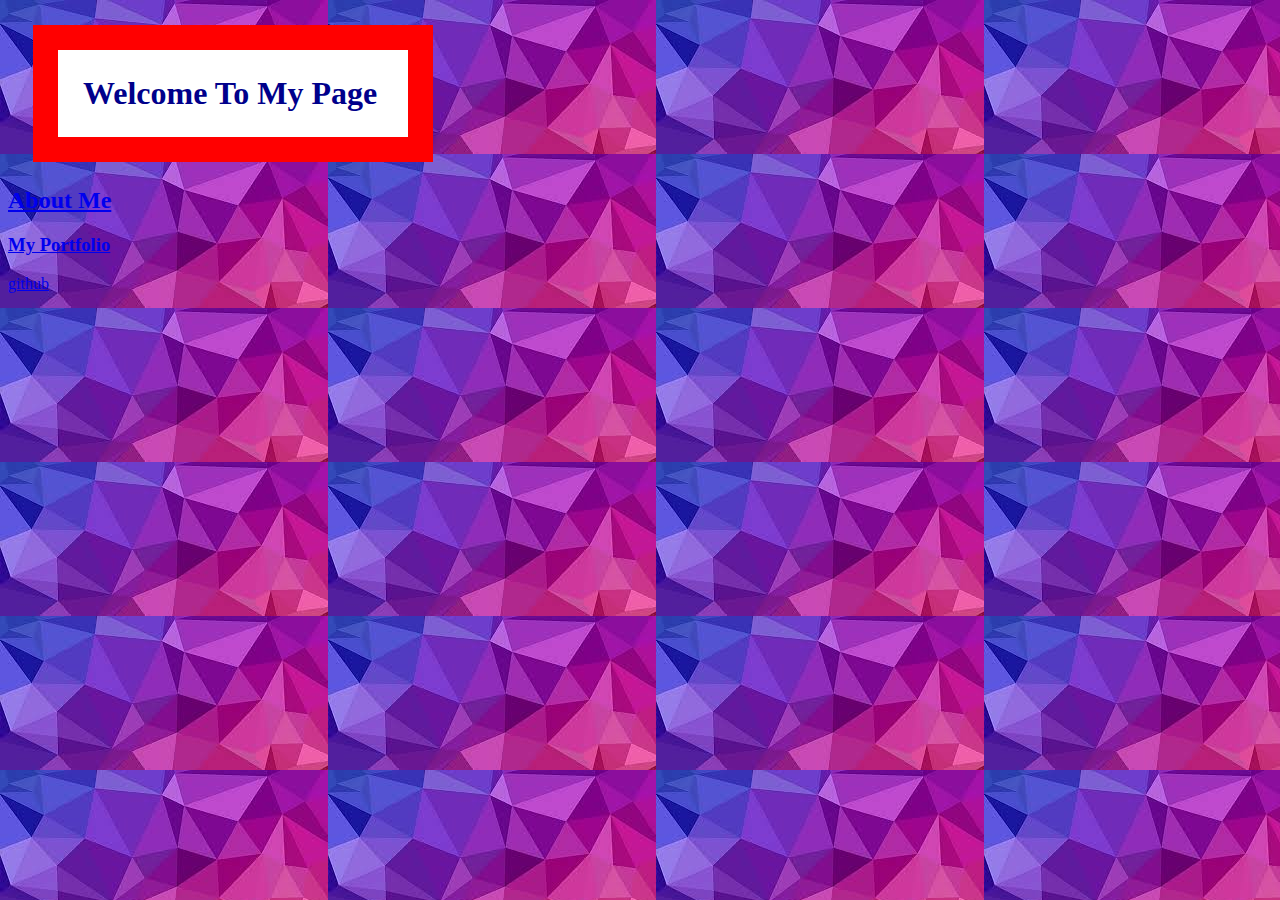
<file: index.html>
<html>
  <head>
    <meta charset="utf-8">
    <title></title> 
    <link rel="stylesheet" href="index.css"/>
  </head>
<body>
  <h1> Welcome To My Page</h1> 
  <h2><a href="aboutme.html">About Me</a></h2>
   
   <h3><a href="portfolio.html">My Portfolio</a></h3>

<a href="https://github.com/SGNRecinos">github</a></p>

</body>

</html>
</file>
<file: index.css>
body {
    background-color: lightblue;
  background: url(image.jpeg);

width:250px;
height:300px;
}
h1{border-style: solid;}
h1 {
    background-color:white;
    width: 300px;
    border: 25px solid red;
    padding: 25px;
    margin: 25px;
    background-repeat:no-repeat;
}
h1{color:darkblue;
}
h2{
  color:black;
}
h3{
  color:black;
}
</file>
